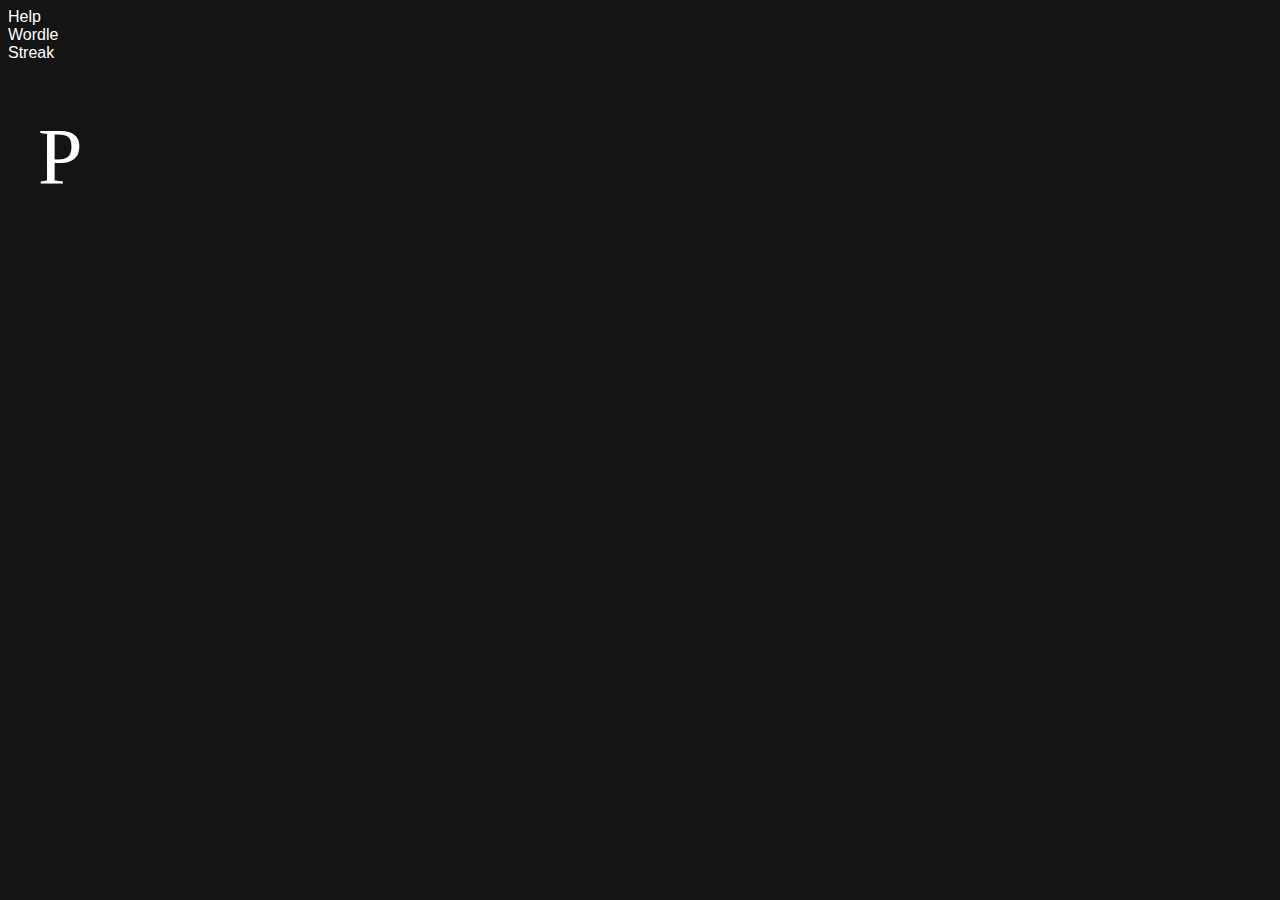
<file: public/wordle-clone/wordle.html>
<!DOCTYPE html>
<html lang="en">
<head>
    <meta charset="UTF-8">
    <meta http-equiv="X-UA-Compatible" content="IE=edge">
    <meta name="viewport" content="width=device-width, initial-scale=1.0">
    <title>Wordle Clone v.0.1</title>
    <link href="https://cdn.jsdelivr.net/npm/bootstrap@5.0.2/dist/css/bootstrap.min.css" rel="stylesheet" integrity="sha384-EVSTQN3/azprG1Anm3QDgpJLIm9Nao0Yz1ztcQTwFspd3yD65VohhpuuCOmLASjC" crossorigin="anonymous">
    <link rel="stylesheet" href="wordle.css">
</head>
<body>
    <div class="navbar border-bottom border-dark">
        <li class="nav-link"><a href="#">Help</a></li>
        <li class="nav-link"><a href="#">Wordle</a></li>
        <li class="nav-link"><a href="#">Streak</a></li>
    </div>
    <div style="margin-top: 40px;" class="container">
        <div class="row w-50 mx-auto">
            <div style="position: absolute;padding: 0;margin: 10px; width: 100px; height: 100px;" class="letter-square col border border-light">
                 <div class="letter-big">P</div>
            </div>

            <!--Row 2-->
        </div>
    </div>
    


</body>

</html>
</file>
<file: public/wordle-clone/wordle.css>
body {
    background-color: rgb(20, 20, 20)
}

.border-bottom {

}
.nav-link {
    font-family: Arial, Helvetica, sans-serif;
}

a {
    text-decoration: none;
    color: white;
}

a:hover {
    color: grey;
}


.letter-big {
    color: white;
    font-size: 80px;
    margin-left: 20px;
padding-bottom: 20px;

}
</file>
